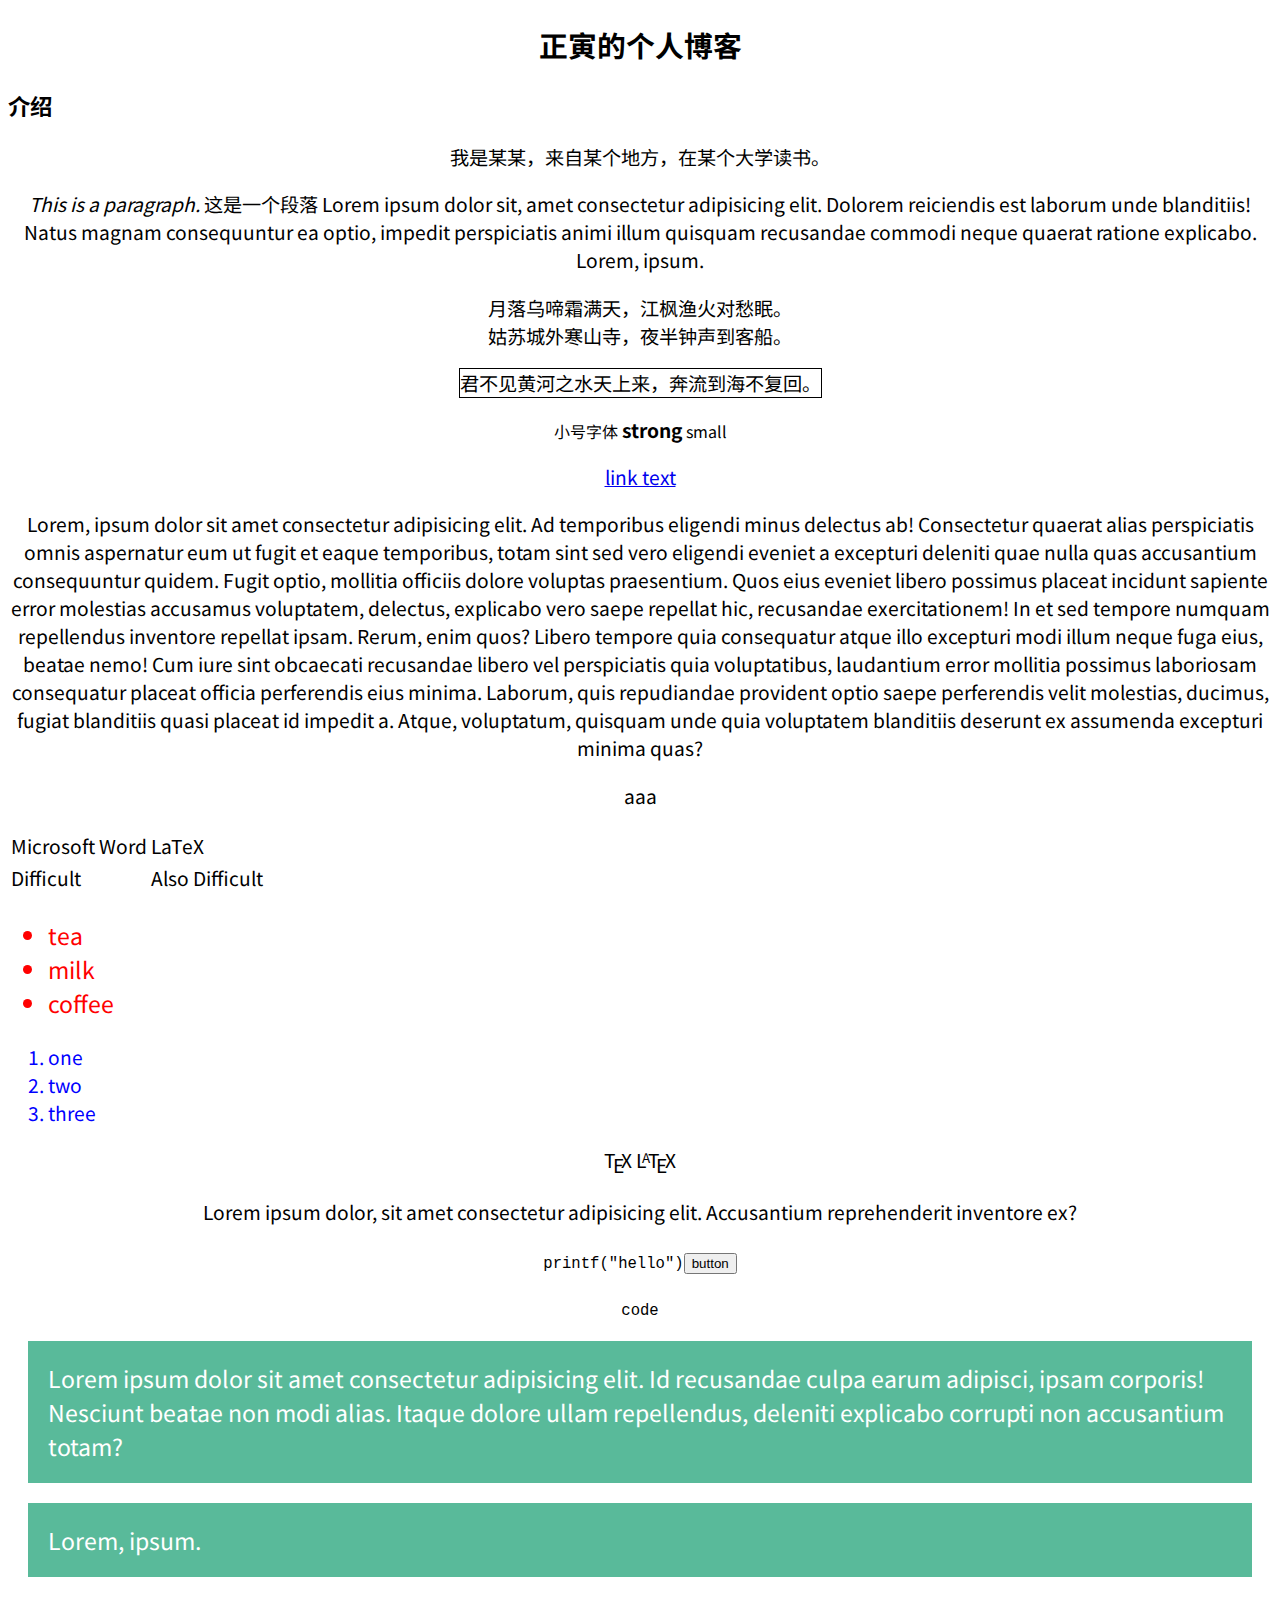
<file: index.html>
<!DOCTYPE html>
<html lang="en">
<head>
  <meta charset="UTF-8">
  <meta http-equiv="X-UA-Compatible" content="IE=edge">
  <meta name="viewport" content="width=device-width, initial-scale=1.0">
  <title>Document Title</title>
  <link rel="stylesheet" href="base.css">
  <link rel="preconnect" href="https://fonts.googleapis.com">
  <link rel="preconnect" href="https://fonts.gstatic.com" crossorigin>
  <link href="https://fonts.googleapis.com/css2?family=Noto+Sans+SC&display=swap" rel="stylesheet">
</head>
<body>
  <h2>正寅的个人博客</h2>
  
  <h3>介绍</h3>
  <p>我是某某，来自某个地方，在某个大学读书。</p>
  <p><i>This is a paragraph.</i> 这是一个段落 Lorem ipsum dolor sit, amet consectetur adipisicing elit. Dolorem reiciendis est laborum unde blanditiis! Natus magnam consequuntur ea optio, impedit perspiciatis animi illum quisquam recusandae commodi neque quaerat ratione explicabo. Lorem, ipsum.</p>
  <p>
    月落乌啼霜满天，江枫渔火对愁眠。<br>
    姑苏城外寒山寺，夜半钟声到客船。
  </p>

  <p>
    <span style="border: 1px solid black">君不见黄河之水天上来，奔流到海不复回。</span>
  </p>

  <p>
    <small>小号字体</small> <strong>strong</strong> <small>small</small>
  </p>
  <p>
    <a href="#tips">link text</a>
  </p>
  <p>
    Lorem, ipsum dolor sit amet consectetur adipisicing elit. Ad temporibus eligendi minus delectus ab! Consectetur quaerat alias perspiciatis omnis aspernatur eum ut fugit et eaque temporibus, totam sint sed vero eligendi eveniet a excepturi deleniti quae nulla quas accusantium consequuntur quidem. Fugit optio, mollitia officiis dolore voluptas praesentium. Quos eius eveniet libero possimus placeat incidunt sapiente error molestias accusamus voluptatem, delectus, explicabo vero saepe repellat hic, recusandae exercitationem! In et sed tempore numquam repellendus inventore repellat ipsam. Rerum, enim quos? Libero tempore quia consequatur atque illo excepturi modi illum neque fuga eius, beatae nemo! Cum iure sint obcaecati recusandae libero vel perspiciatis quia voluptatibus, laudantium error mollitia possimus laboriosam consequatur placeat officia perferendis eius minima. Laborum, quis repudiandae provident optio saepe perferendis velit molestias, ducimus, fugiat blanditiis quasi placeat id impedit a. Atque, voluptatum, quisquam unde quia voluptatem blanditiis deserunt ex assumenda excepturi minima quas?
  </p>
  <p>
    <a id="tips">aaa</a>
  </p>

  <table>
    <tr>
      <td>Microsoft Word</td> <td>LaTeX</td>
    </tr>
    <tr>
      <td>Difficult</td> <td>Also Difficult</td>
    </tr>
  </table>

  <ul style="color: red; font-size:larger">
    <li>tea</li>
    <li>milk</li>
    <li>coffee</li>
  </ul>

  <ol style="color:blue">
    <li>one</li>
    <li>two</li>
    <li>three</li>
  </ol>

  <p><span class="tex">T<sub>e</sub>X</span>
    <span class="latex">L<sup>a</sup>T<sub>e</sub>X</span></p>
    <p>Lorem ipsum dolor, sit amet consectetur adipisicing elit. Accusantium reprehenderit inventore ex?</p>

  <p><kbd>printf("hello")</kbd><button>button</button></p>
  <p><code>code</code></p>

  <div class="note">Lorem ipsum dolor sit amet consectetur adipisicing elit. Id recusandae culpa earum adipisci, ipsam corporis! Nesciunt beatae non modi alias. Itaque dolore ullam repellendus, deleniti explicabo corrupti non accusantium totam?</div>
  <div class="note">Lorem, ipsum.</div>
</body>
</html>
</file>
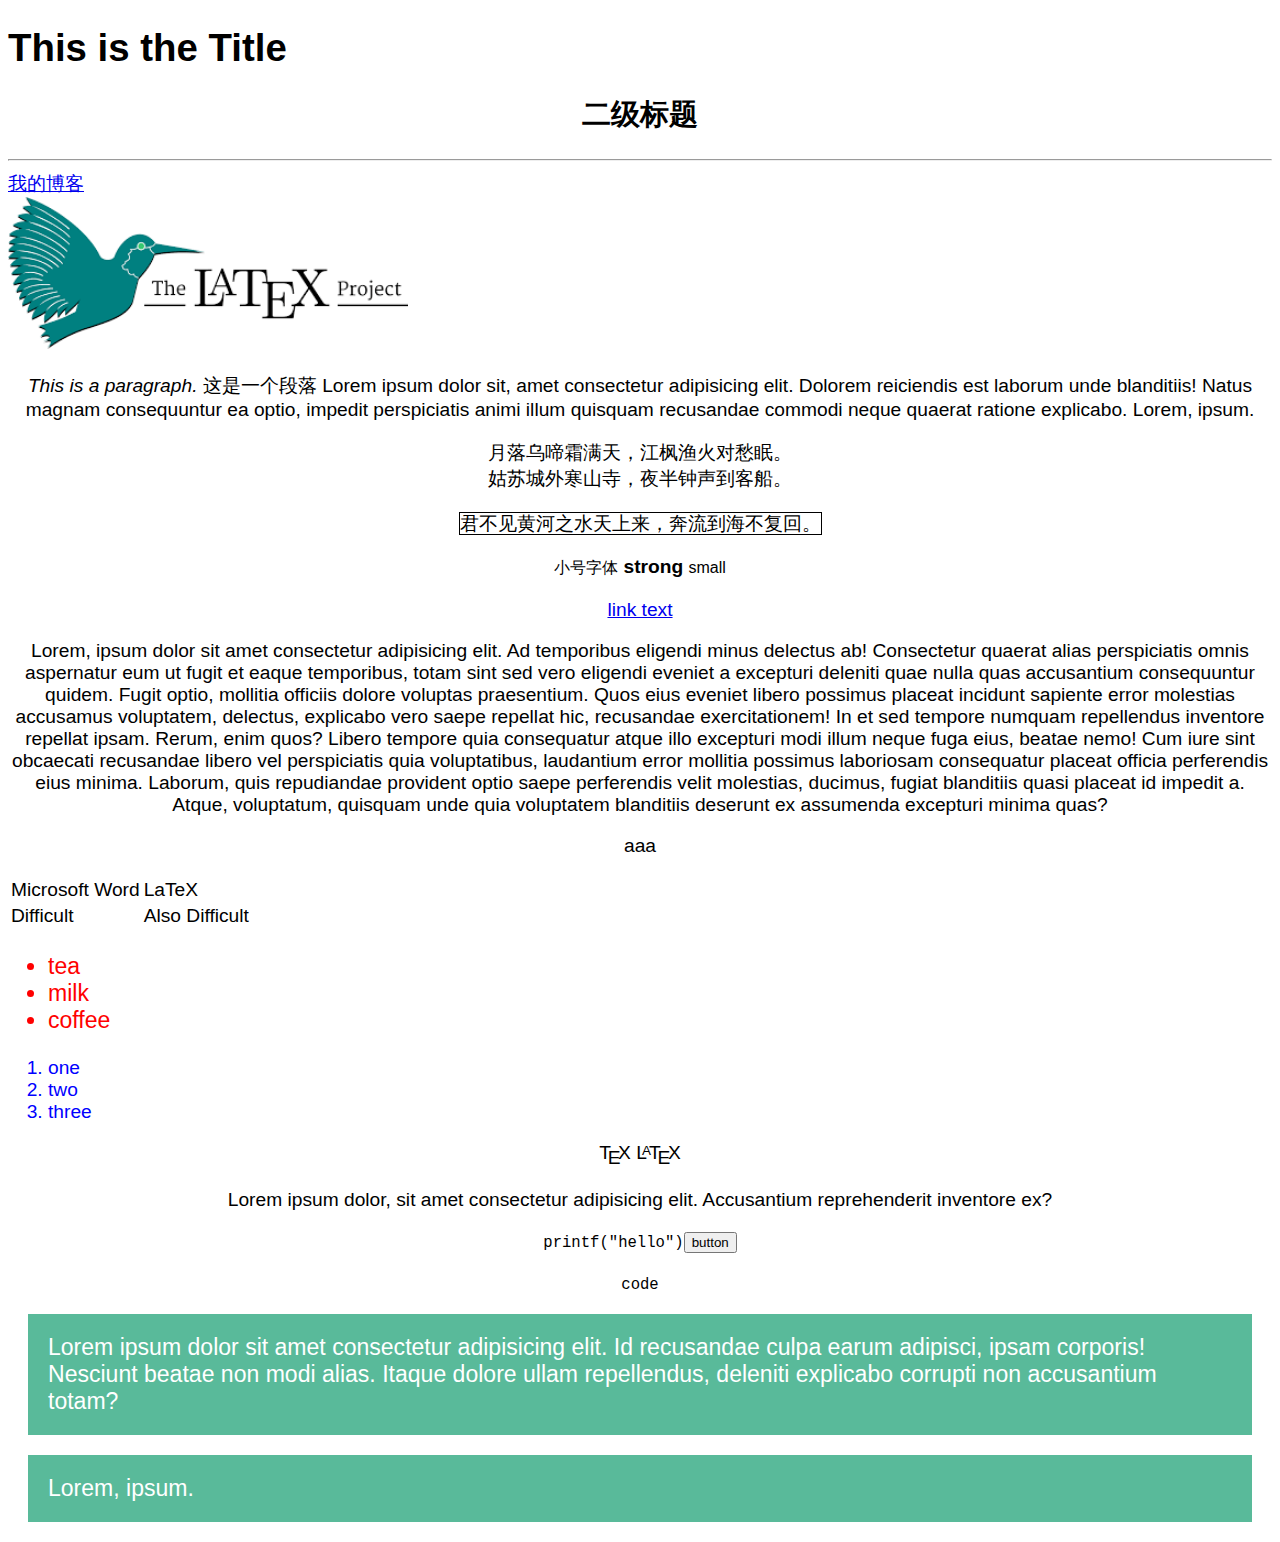
<file: a.html>
<!DOCTYPE html>
<html lang="en">
<head>
  <meta charset="UTF-8">
  <meta http-equiv="X-UA-Compatible" content="IE=edge">
  <meta name="viewport" content="width=device-width, initial-scale=1.0">
  <title>Document Title</title>
  <link rel="stylesheet" href="base.css">
</head>
<body>
  <h1>This is the Title</h1>
  <h2>二级标题</h2>
  <hr>
  <a href="http://switwu.github.io">我的博客</a><br>
  <img src="/image/latex.png" alt="latex", width="400px"><br>
  <p><i>This is a paragraph.</i> 这是一个段落 Lorem ipsum dolor sit, amet consectetur adipisicing elit. Dolorem reiciendis est laborum unde blanditiis! Natus magnam consequuntur ea optio, impedit perspiciatis animi illum quisquam recusandae commodi neque quaerat ratione explicabo. Lorem, ipsum.</p>
  <p>
    月落乌啼霜满天，江枫渔火对愁眠。<br>
    姑苏城外寒山寺，夜半钟声到客船。
  </p>

  <p>
    <span style="border: 1px solid black">君不见黄河之水天上来，奔流到海不复回。</span>
  </p>

  <p>
    <small>小号字体</small> <strong>strong</strong> <small>small</small>
  </p>
  <p>
    <a href="#tips">link text</a>
  </p>
  <p>
    Lorem, ipsum dolor sit amet consectetur adipisicing elit. Ad temporibus eligendi minus delectus ab! Consectetur quaerat alias perspiciatis omnis aspernatur eum ut fugit et eaque temporibus, totam sint sed vero eligendi eveniet a excepturi deleniti quae nulla quas accusantium consequuntur quidem. Fugit optio, mollitia officiis dolore voluptas praesentium. Quos eius eveniet libero possimus placeat incidunt sapiente error molestias accusamus voluptatem, delectus, explicabo vero saepe repellat hic, recusandae exercitationem! In et sed tempore numquam repellendus inventore repellat ipsam. Rerum, enim quos? Libero tempore quia consequatur atque illo excepturi modi illum neque fuga eius, beatae nemo! Cum iure sint obcaecati recusandae libero vel perspiciatis quia voluptatibus, laudantium error mollitia possimus laboriosam consequatur placeat officia perferendis eius minima. Laborum, quis repudiandae provident optio saepe perferendis velit molestias, ducimus, fugiat blanditiis quasi placeat id impedit a. Atque, voluptatum, quisquam unde quia voluptatem blanditiis deserunt ex assumenda excepturi minima quas?
  </p>
  <p>
    <a id="tips">aaa</a>
  </p>

  <table>
    <tr>
      <td>Microsoft Word</td> <td>LaTeX</td>
    </tr>
    <tr>
      <td>Difficult</td> <td>Also Difficult</td>
    </tr>
  </table>

  <ul style="color: red; font-size:larger">
    <li>tea</li>
    <li>milk</li>
    <li>coffee</li>
  </ul>

  <ol style="color:blue">
    <li>one</li>
    <li>two</li>
    <li>three</li>
  </ol>

  <p><span class="tex">T<sub>e</sub>X</span>
    <span class="latex">L<sup>a</sup>T<sub>e</sub>X</span></p>
    <p>Lorem ipsum dolor, sit amet consectetur adipisicing elit. Accusantium reprehenderit inventore ex?</p>

  <p><kbd>printf("hello")</kbd><button>button</button></p>
  <p><code>code</code></p>

  <div class="note">Lorem ipsum dolor sit amet consectetur adipisicing elit. Id recusandae culpa earum adipisci, ipsam corporis! Nesciunt beatae non modi alias. Itaque dolore ullam repellendus, deleniti explicabo corrupti non accusantium totam?</div>
  <div class="note">Lorem, ipsum.</div>
</body>
</html>
</file>
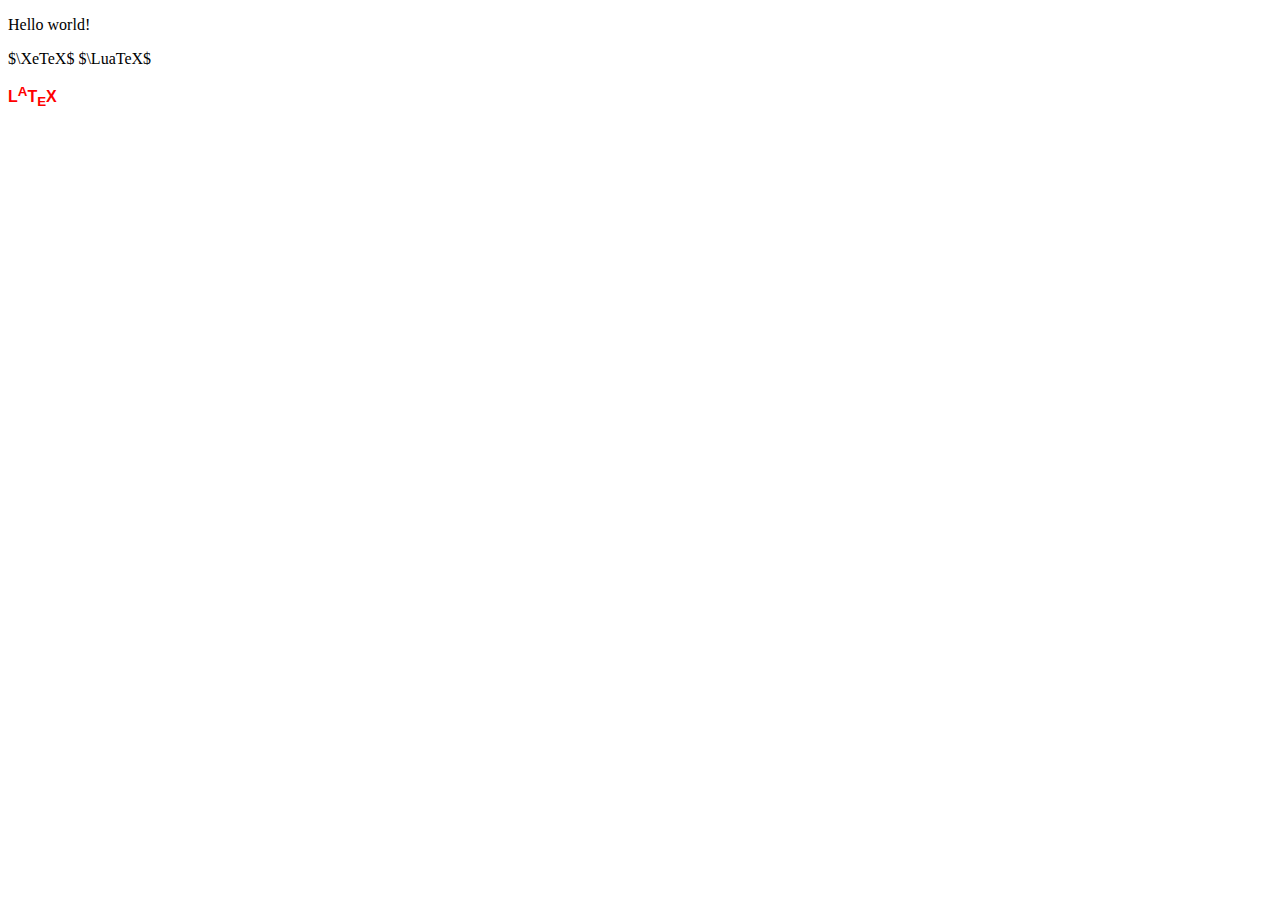
<file: demo.html>
<!DOCTYPE html>
<html lang="en">
<head>
  <meta charset="UTF-8">
  <meta http-equiv="X-UA-Compatible" content="IE=edge">
  <meta name="viewport" content="width=device-width, initial-scale=1.0">
  <script src="./script.js"></script>
  <link rel="stylesheet",href="base.css">
</head>
<body>
  <p>Hello world!</p>
    <p class="aaa">$\XeTeX$ $\LuaTeX$</p>
    <b style="font-family: helvetica; color:red;">L<sup>A</sup>T<sub>E</sub>X</b>
</body>
</html>
</file>
<file: base.css>
body{
  font-family: "Noto Sans SC", sans-serif;
  font-size: larger;
}
p{
  text-align: center;
}

h2 {
  text-align: center;
}

.tex sub, .latex sub, .latex sup {
  text-transform: uppercase;
}

.tex sub, .latex sub {
  vertical-align: -0.5ex;
  margin-left: -0.1667em;
  margin-right: -0.125em;
}

.tex, .latex, .tex sub, .latex sub {
  font-size: 1em;
}

.latex sup {
  font-size: 0.7em;
  vertical-align: 0.35em;
  margin-left: -0.36em;
  margin-right: -0.15em;
}
.note {
  background-color: rgb(89, 186, 154);
  color: white;
  font-size: 120%;
  margin: 20px;
  padding: 20px;
}
</file>
